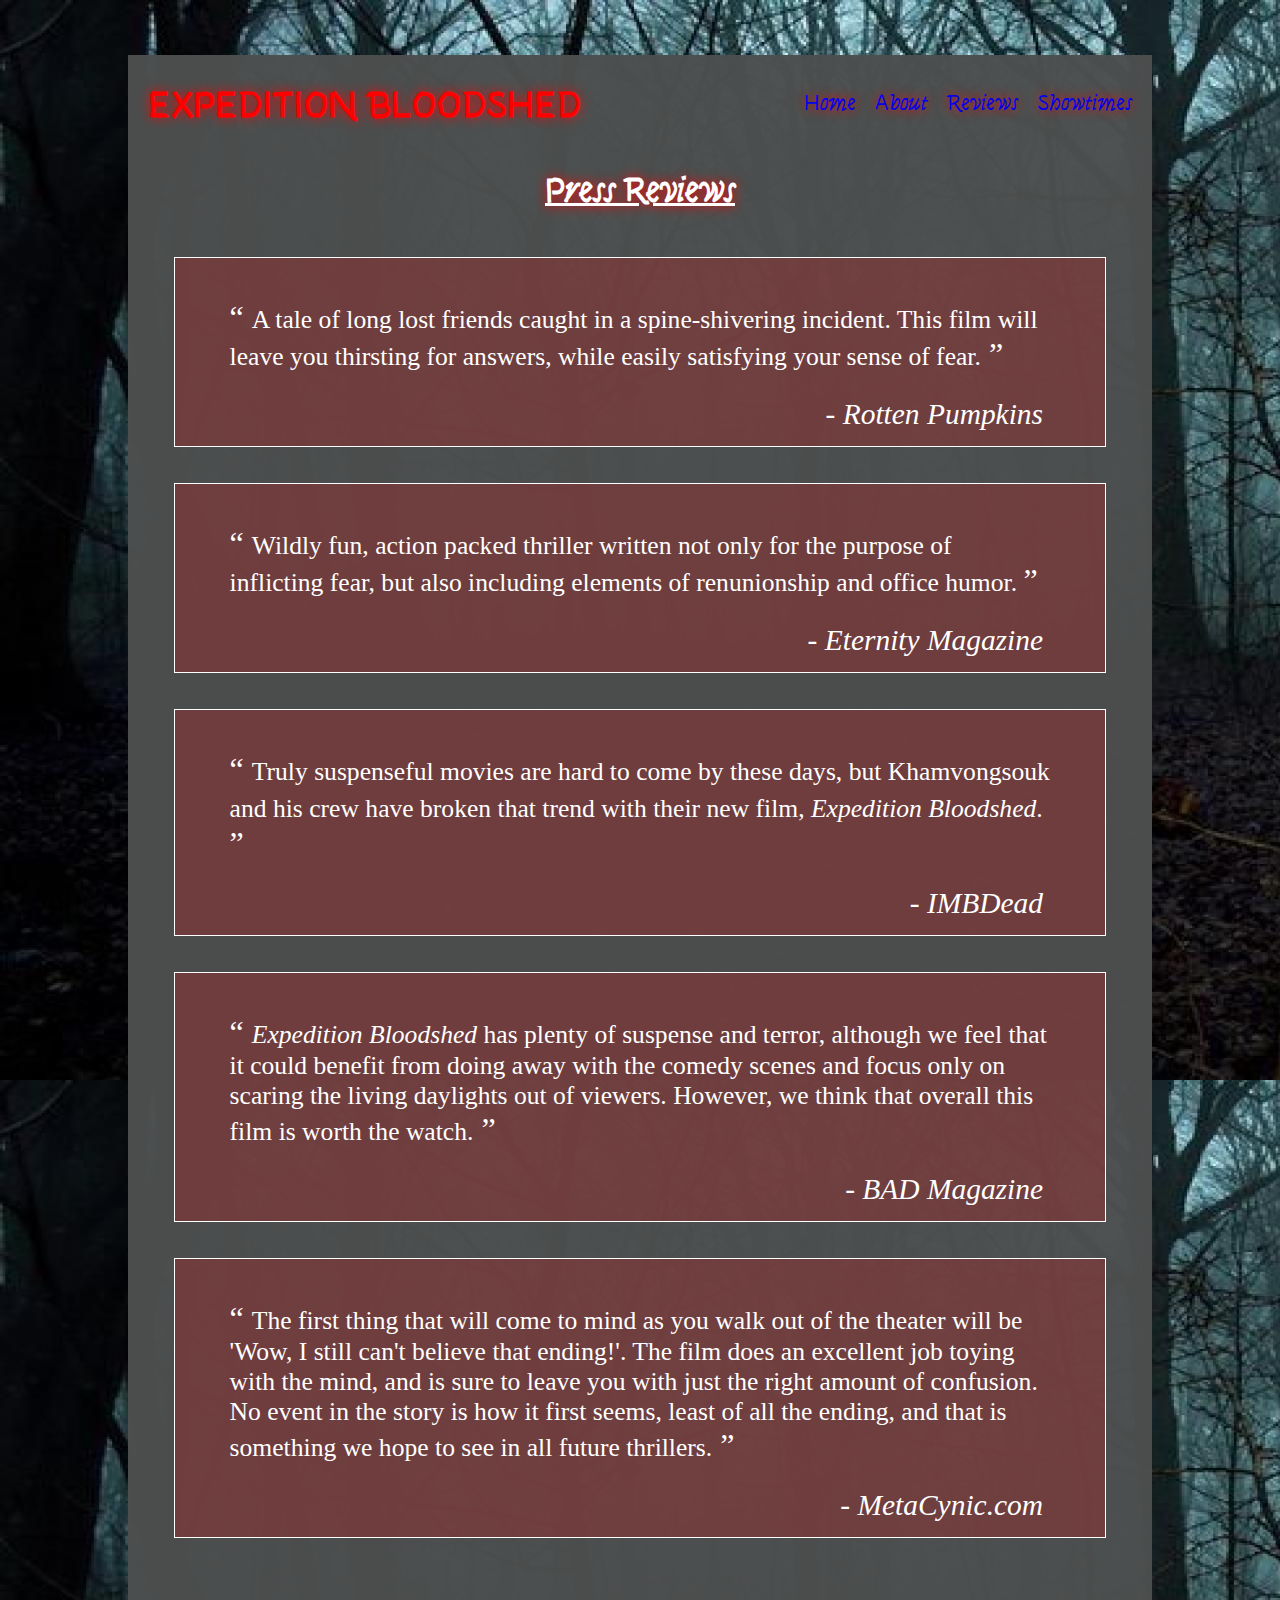
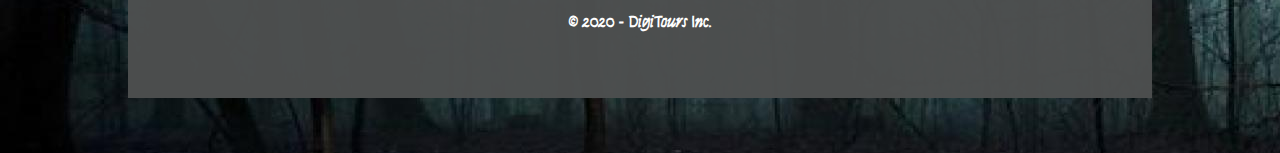
<file: reviews.html>
<!DOCTYPE html>

<!-- ======= DigiTours inc. =======

Title:          Expedition [spooky word] Reviews Page
Filename:       reviews.html
Author(s):      Joshua Law
Creation Date:  10/23/2020
Last Modified:  10/23/2020

-->



<head>
    
    <meta charset="utf-8"/>
    <title>Reviews - Expedition Bloodshed</title>
    <link href="main.css" rel="stylesheet"/>
    <link href="reviews.css" rel="stylesheet"/>
    
</head>

<body>
    
    <nav>
        <h1 class="redGradient">EXPEDITION BLOODSHED</h1>
            <ul>
                <li class="redGradient"><a href="index.html">Home</a></li>
                <li class="redGradient"><a href="about.html">About</a></li>
                <li class="redGradient"><a href="reviews.html">Reviews</a></li>
                <li class="redGradient"><a href="showtimes.html">Showtimes</a></li>
            </ul>
        </nav>
    
        <article class="reviewBody">
            
            <h2 id="articleHeader" class="redGradient">Press Reviews</h2><br/>
            
            <article class="review"><h3></h3>
                <blockquote><em class="quoteMark">&#8220; </em>A tale of long lost friends caught in a spine-shivering incident. This film will leave you thirsting for answers, while easily satisfying your sense of fear.<em class="quoteMark"> &#8221;</em></blockquote>
                <quote>- Rotten Pumpkins</quote>
            </article> <br/><br/>
            
            <article class="review"><h3></h3>
                <blockquote><em class="quoteMark">&#8220; </em>Wildly fun, action packed thriller written not only for the purpose of inflicting fear, but also including elements of renunionship and office humor. <em class="quoteMark"> &#8221;</em></blockquote>
                <quote>- Eternity Magazine</quote>
            </article> <br/><br/>
            
            <article class="review"><h3></h3>
                <blockquote><em class="quoteMark">&#8220; </em>Truly suspenseful movies are hard to come by these days, but Khamvongsouk and his crew have broken that trend with their new film, <em>Expedition Bloodshed</em>.<em class="quoteMark"> &#8221;</em></blockquote>
                <quote>- IMBDead</quote>
            </article> <br/><br/>
            
            <article class="review"><h3></h3>
                <blockquote><em class="quoteMark">&#8220; </em><em>Expedition Bloodshed</em> has plenty of suspense and terror, although we feel that it could benefit from doing away with the comedy scenes and focus only on scaring the living daylights out of viewers. However, we think that overall this film is worth the watch.<em class="quoteMark"> &#8221;</em></blockquote>
                <quote>- BAD Magazine</quote>
            </article> <br/><br/>
            
            <article class="review"><h3></h3>
                <blockquote><em class="quoteMark">&#8220; </em>The first thing that will come to mind as you walk out of the theater will be 'Wow, I still can't believe that ending!'. The film does an excellent job toying with the mind, and is sure to leave you with just the right amount of confusion. No event in the story is how it first seems, least of all the ending, and that is something we hope to see in all future thrillers.<em class="quoteMark"> &#8221;</em></blockquote>
                <quote>- MetaCynic.com</quote>
            </article> <br/><br/>
            
        </article>
    
        <footer>
            <h6 class="center">&#169; 2020 - DigiTours Inc.</h6><br/>
        </footer>
    
</body>
</file>
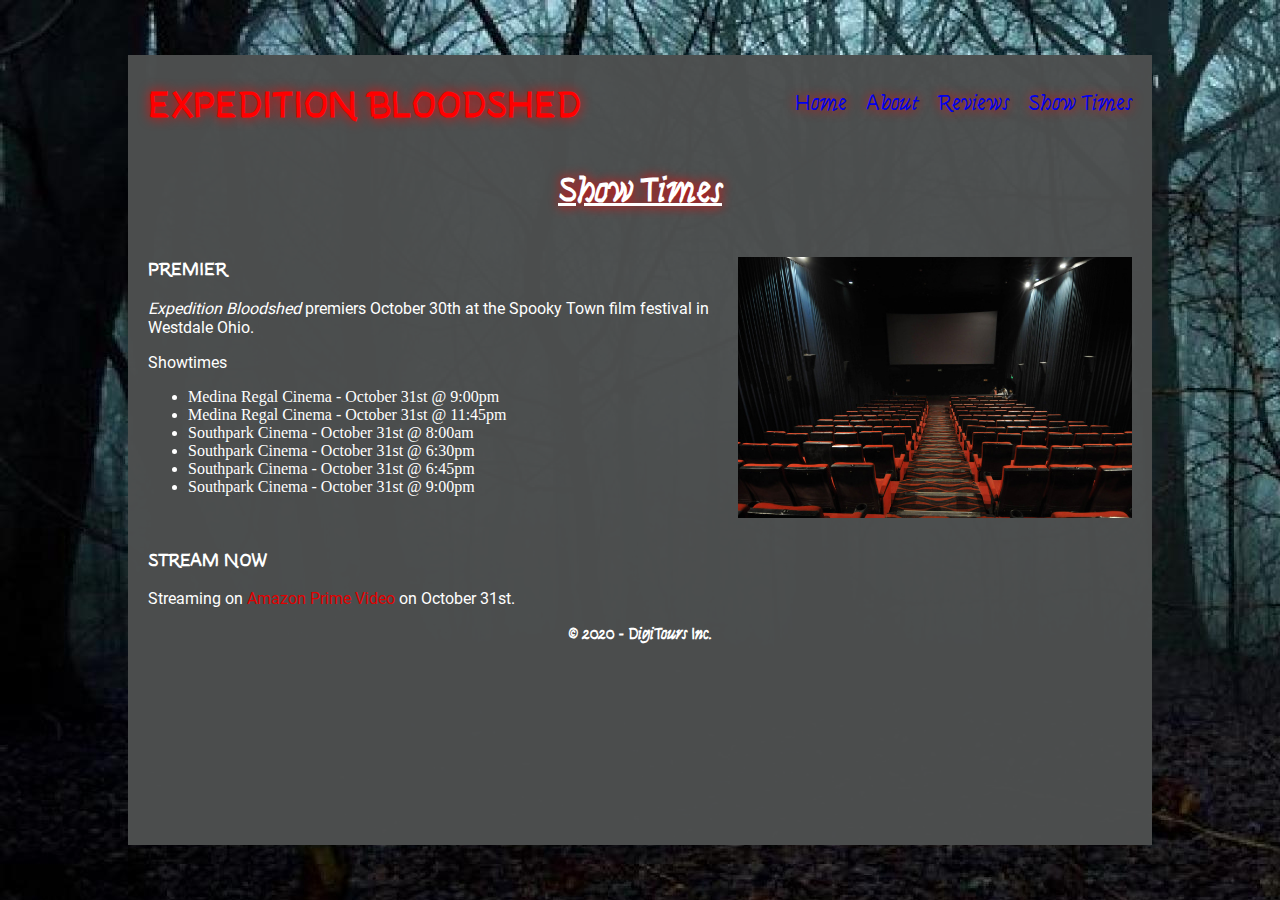
<file: showtimes.html>
<!DOCTYPE>
<html>
    <head>
        <title>MOVIE NAME</title>
        <link href="main.css" rel="stylesheet" type="text/css" />
        <style>
            .left-60 {
                width: 60%;
                float: left;
            }
            .right-40 {
                width: 40%;
                float: right;
            }
            
            .right-40 > img {
                width: 100%;
            }
            article {
                clear: both;
            }
            footer {
                clear: both;
            }
        </style>
        
        <!--aidan :)--><style>
        #aidan{
           display: none;
        }
        </style>
        
        <script>
            function Jumpscare(){
                document.getElementById("aidan").style.display = "block"
            }
         
        </script>
        
    </head>
    <body>
        <nav>
            <h1 class="redGradient">EXPEDITION BLOODSHED</h1>
            <ul>
                <li class="redGradient"><a href="index.html">Home</a></li>
                <li class="redGradient"><a href="about.html">About</a></li>
                <li class="redGradient"><a href="reviews.html">Reviews</a></li>
                <li class="redGradient"><a href="showtimes.html">Show Times</a></li>
            </ul>
        </nav>
        <article>
            <h2 id="articleHeader" class="redGradient">Show Times</h2>
            <div class="left-60">
                <h3>PREMIER</h3>
                <p><em>Expedition Bloodshed</em> premiers October 30th at the Spooky Town film festival in Westdale Ohio.</p>
                
                <p>Showtimes</p>
                <ul>
                    <li>Medina Regal Cinema - October 31st @ 9:00pm</li>
                    <li>Medina Regal Cinema - October 31st @ 11:45pm</li>
                    <li>Southpark Cinema - October 31st @ 8:00am</li>
                    <li>Southpark Cinema - October 31st @ 6:30pm</li>
                    <li>Southpark Cinema - October 31st @ 6:45pm</li>
                    <li>Southpark Cinema - October 31st @ 9:00pm</li>
                </ul><br/>
                
                <h3>STREAM NOW</h3>
                <p>Streaming on <a class="link" onclick="Jumpscare()">Amazon Prime Video</a> on October 31st.</p>
            </div>
            <div>
            <img id="aidan" src="images/aidan.png" alt="hi" >
            </div>
            <div class="right-40"><br/>
                <img src="GettyImages-1207384675.jpg"  alt="movie theater"/>
            </div>
        </article>
        <footer>
            <h6 class="center">&#169; 2020 - DigiTours Inc.</h6>
        </footer>
    </body>

</html>
</file>
<file: main.css>
@font-face {
    font-family: 'Syne Tactile';
    src: url(SyneTactile-Regular.ttf);
}

@font-face {
    font-family: Roboto;
    src: url(Roboto-Regular.ttf);
}

html {
    background-image: url(spooky-forest-wallpaper_4857554.jpg);
}

body {
    background-color: rgba(76, 79, 79, 0.98);
    margin: 55px 10%;
    padding: 0 20px;
    color: white;
}
p {
    font-family: Roboto;    
}

h1,h2,h3,h4,h5,h6 {
    font-family: 'Syne Tactile';
}

nav {
    background-color: 
}

nav>h1 {
    float: left;
    font-size: 3vw;
}

nav>ul {
    float: right;
}

nav ul>li {
    font-family: 'Syne Tactile';
    width: auto;
    float: left;
    list-style: none;
    padding: 15px 0px 20px 20px;
    font-size: 1.7vw;
}

nav ul>li>a {
    text-decoration: none;
}

nav ul>li>a:visited {
    color: white;
}

article {
    clear: both;
}

.center {
    text-align: center;
}

footer {
    font-size: 24px;
}@font-face {
    font-family: 'Syne Tactile';
    src: url(SyneTactile-Regular.ttf);
}

html {
    background-image: url(spooky-forest-wallpaper_4857554.jpg);
}

body {
    background-color: rgba(76, 79, 79, 0.98);
    margin: 55px 10%;
    padding: 0 20px;
    color: white;
}

h1,h2,h3,h4,h5,h6 {
    font-family: 'Syne Tactile';
}

nav {
    background-color: 
}

nav>h1 {
    float: left;
}

nav>ul {
    float: right;
}

nav ul>li {
    font-family: 'Syne Tactile';
    width: auto;
    float: left;
    list-style: none;
    padding: 1.5vw 0 1.5vw 1.5vw;
    font-size: 1.7vw;
}

nav ul>li>a {
    text-decoration: none;
}

nav ul>li>a:visited {
    color: white;
}

article {
    clear: both;
}

.center {
    text-align: center;
}

footer {
    font-size: 24px;
    padding-bottom: .2vw;
}

h1 {
    color: red;
}

.redGradient {
    text-shadow: 0 0 12px red;
}

#articleHeader {
    font-size: 2.7vw;
    text-decoration: underline;
    text-align: center;
    padding-top: 1.2vw;
}

.link {
    color: rgb(225, 0, 0);
}
</file>
<file: reviews.css>
.reviewBody {
    float: center;
    padding-left: 2vw;
    padding-right: 2vw;
}

body .reviewBody h2 {
    font-size: 2.7vw;
    text-decoration: underline;
    text-align: center;
    padding-top: 1.2vw;
}

.review h3 {
    font-size: 1.2em;
    font-weight: bold;
    text-decoration: underline;
}

.review {
    /*width: 95%;*/
    border-style: solid;
    border-width: 1.5px;
    padding: 15px;
    padding-top: 2px;
    background-color: rgba(255, 0, 0, 0.2);
}

.review blockquote {
    padding-top: 1vw;
    font-size: 2vw;
}

.review quote {
    display: block;
    padding-right: 3.7vw;
    text-align: right;
    font-size: 2.3vw;
    font-style: italic;
}

.review img {
    max-height: 200px;
    max-width: 280px;
    float: right;
    padding-top: 0px;
}

.review em.quoteMark {
    font-style: normal;
    font-size: 2.5vw;
    font-family: ;
}

footer {
    
}
</file>
